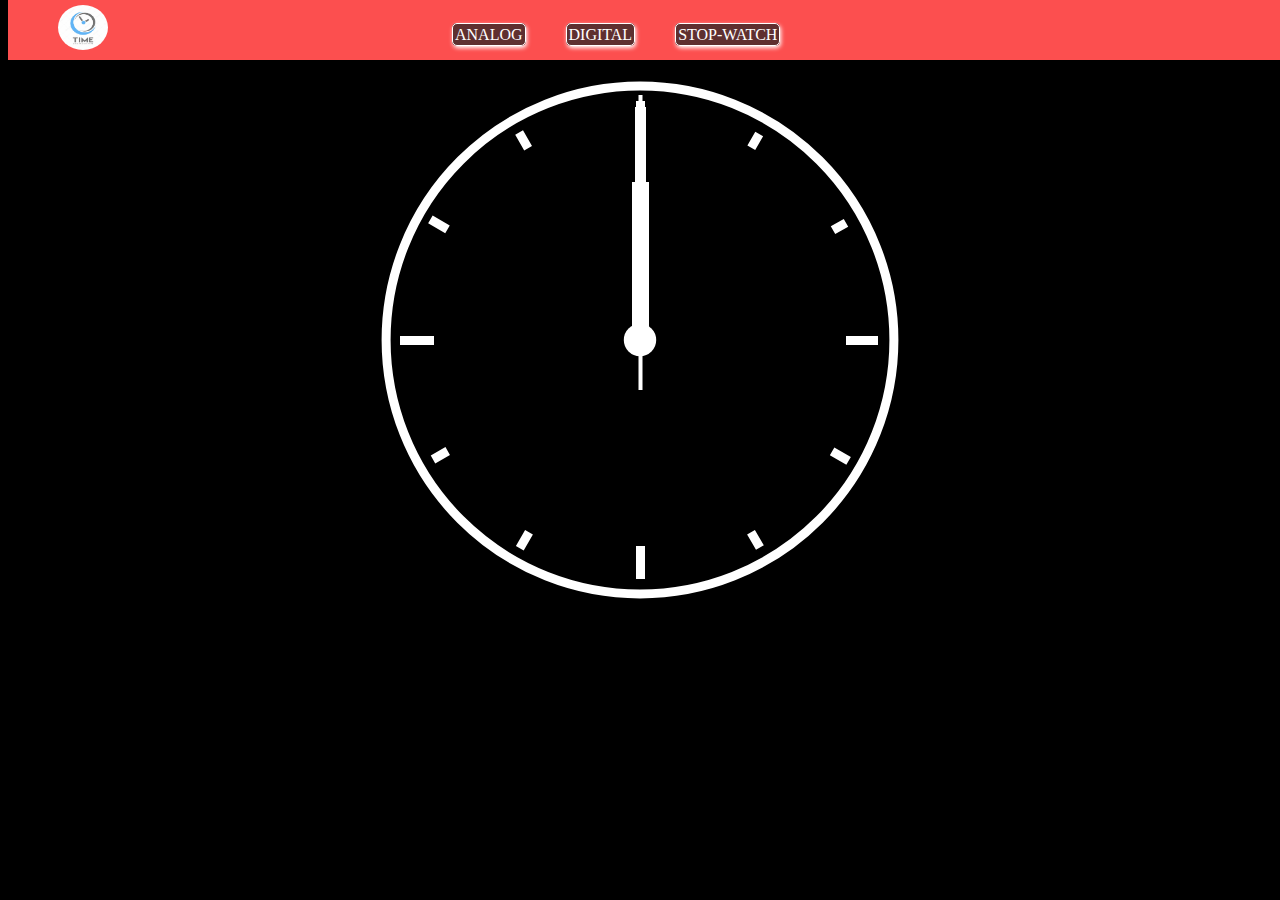
<file: project3-2/index.html>
<!DOCTYPE html>
<html lang="en-US">

<head>
    <meta charset="UTF-8">
    <meta name="viewport" content="width=device-width, initial-scale=1">
    <title>A Digital Analog Clock</title>
    <link rel="stylesheet" href="style.css" type="text/css" media="all">
    <script src="script.js" defer></script>
    <link rel="stylesheet" href="./main.css">


</head>

<body>
       
    <nav>
        <div class="logo">
      <img src="./time-clock-logo.jpg" alt="time-clock-logo">
        </div>

        <div class="mnu">
            <ul>
                <li><a href="./index.html">Analog</a></li>
                <li><a href="./dgtl.html">Digital</a></li>
                <li><a href="./sw.html">stop-watch</a></li>
                
            </ul>
        </div>
    </nav>


<main class="main">
    <div class="clockbox">
        <svg id="clock" xmlns="http://www.w3.org/2000/svg" width="600" height="600" viewBox="0 0 600 600">
            <g id="face">
                <circle class="circle" cx="300" cy="300" r="253.9"/>
                <path class="hour-marks" d="M300.5 94V61M506 300.5h32M300.5 506v33M94 300.5H60M411.3 107.8l7.9-13.8M493 190.2l13-7.4M492.1 411.4l16.5 9.5M411 492.3l8.9 15.3M189 492.3l-9.2 15.9M107.7 411L93 419.5M107.5 189.3l-17.1-9.9M188.1 108.2l-9-15.6"/>
                <circle class="mid-circle" cx="300" cy="300" r="16.2"/>
            </g>
            <g id="hour">
                <path class="hour-arm" d="M300.5 298V142"/>
                <circle class="sizing-box" cx="300" cy="300" r="253.9"/>
            </g>
            <g id="minute">
                <path class="minute-arm" d="M300.5 298V67"/>
                <circle class="sizing-box" cx="300" cy="300" r="253.9"/>
            </g>
            <g id="second">
                <path class="second-arm" d="M300.5 350V55"/>
                <circle class="sizing-box" cx="300" cy="300" r="253.9"/>
            </g>
        </svg>
    </div><!-- .clockbox -->
</main>

</body>

</html>
</file>
<file: project3-2/style.css>
/* Layout */

body{
    background-color: black;
    color: white;
}
.main {
    display: flex;
    padding: 2em;
    height: 90vh;
    justify-content: center;
    align-items: middle;
   
}

.clockbox,
#clock {
    width: 100%;
}

/* Clock styles */
.circle {
  
    fill: none;
    stroke: white;
    stroke-width: 9;
    stroke-miterlimit: 10;
}

.mid-circle {
    fill: white;
}
.hour-marks {
    fill: none;
    stroke: white;
    stroke-width: 9;
    stroke-miterlimit: 10;
}

.hour-arm {
    fill: none;
    stroke: white;
    stroke-width: 17;
    stroke-miterlimit: 10;
}

.minute-arm {
    fill: none;
    stroke: white;
    stroke-width: 11;
    stroke-miterlimit: 10;
}

.second-arm {
    fill: none;
    stroke: white;
    stroke-width: 4;
    stroke-miterlimit: 10;
}

/* Transparent box ensuring arms center properly. */
.sizing-box {
    fill: none;
}

/* Make all arms rotate around the same center point. */
/* Optional: Use transition for animation. */
#hour,
#minute,
#second {
    transform-origin: 300px 300px;
    transition: transform .5s ease-in-out;
}
</file>
<file: project3-2/main.css>
nav{
    height: 60px;
    width: 100%;
    background-color: rgb(252, 79, 79);
   top: 0;
    position: fixed;
    display: inline-block;
    
  
}

nav .logo{
    float: left;
    width: 30%;
    align-items: center;

}

nav .logo img{

height: 45px;
width: 50px;
border-radius: 50%;
padding: 5px 50px;
}
ul{
  
}

ul li {
    list-style: none;
    text-align: center;
    display: inline-block;
    float: left;
    

    
}
li{
    padding: 10px 20px;
}
.mnu {
   float: left;
    text-align: center;
    padding: ;
   


}
a{
  font-size: 1rem;
 text-decoration: none;
 color: white;
 text-transform: uppercase;
  background-color: rgb(95, 48, 48);
  border: 1px solid white;
  box-shadow: 1px 2px 4px white ;
  border-radius: 5px;
  padding: 2px;
  cursor: pointer;

}
</file>
